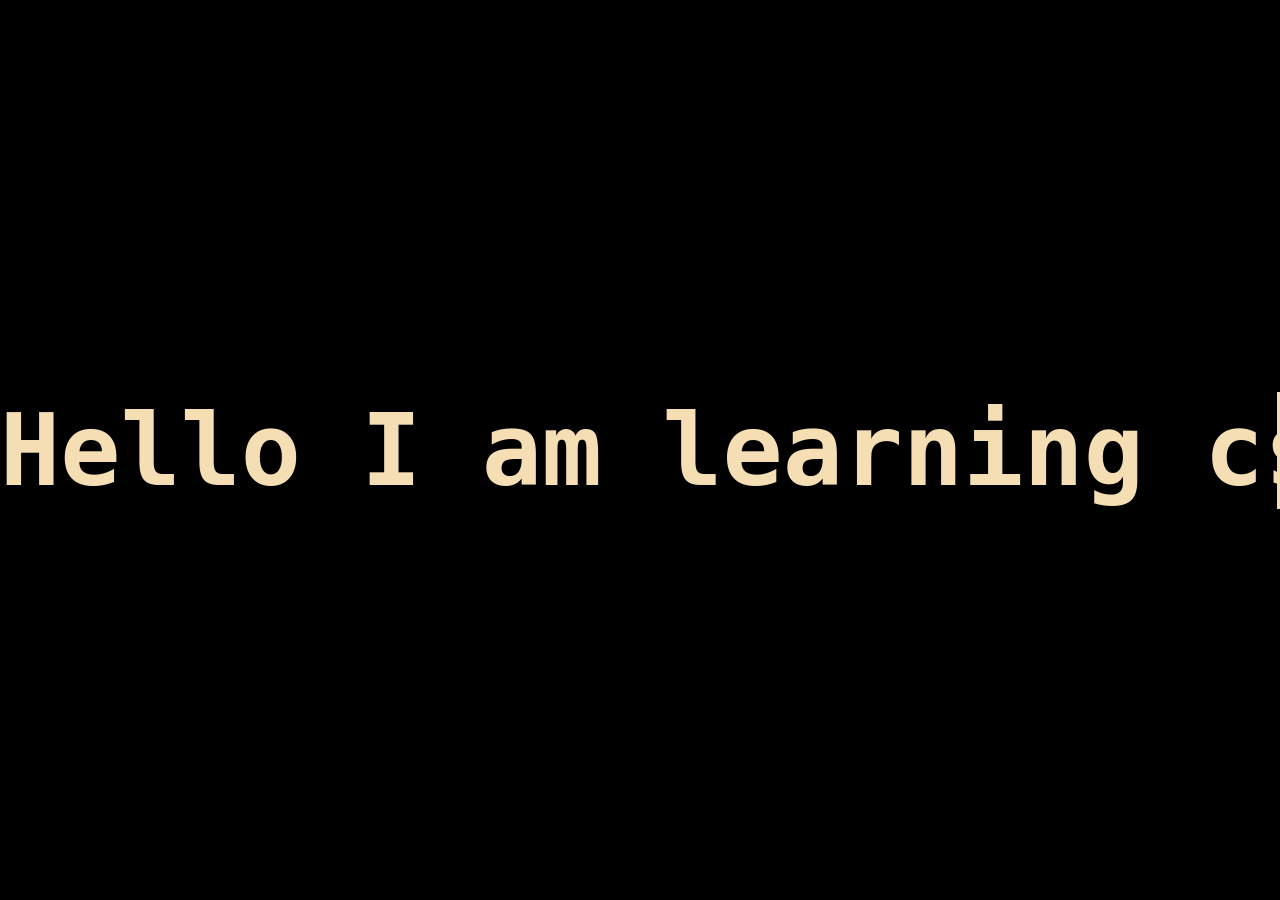
<file: index.html>
<!DOCTYPE html>
<html lang="en">
<head>
    <meta charset="UTF-8">
    <meta name="viewport" content="width=device-width, initial-scale=1.0">
    <title>Document</title>
    <link rel="stylesheet" href="typewriter.css">
</head>
<body>

    <h1>Hello I am learning css</h1>

</body>
</html>
</file>
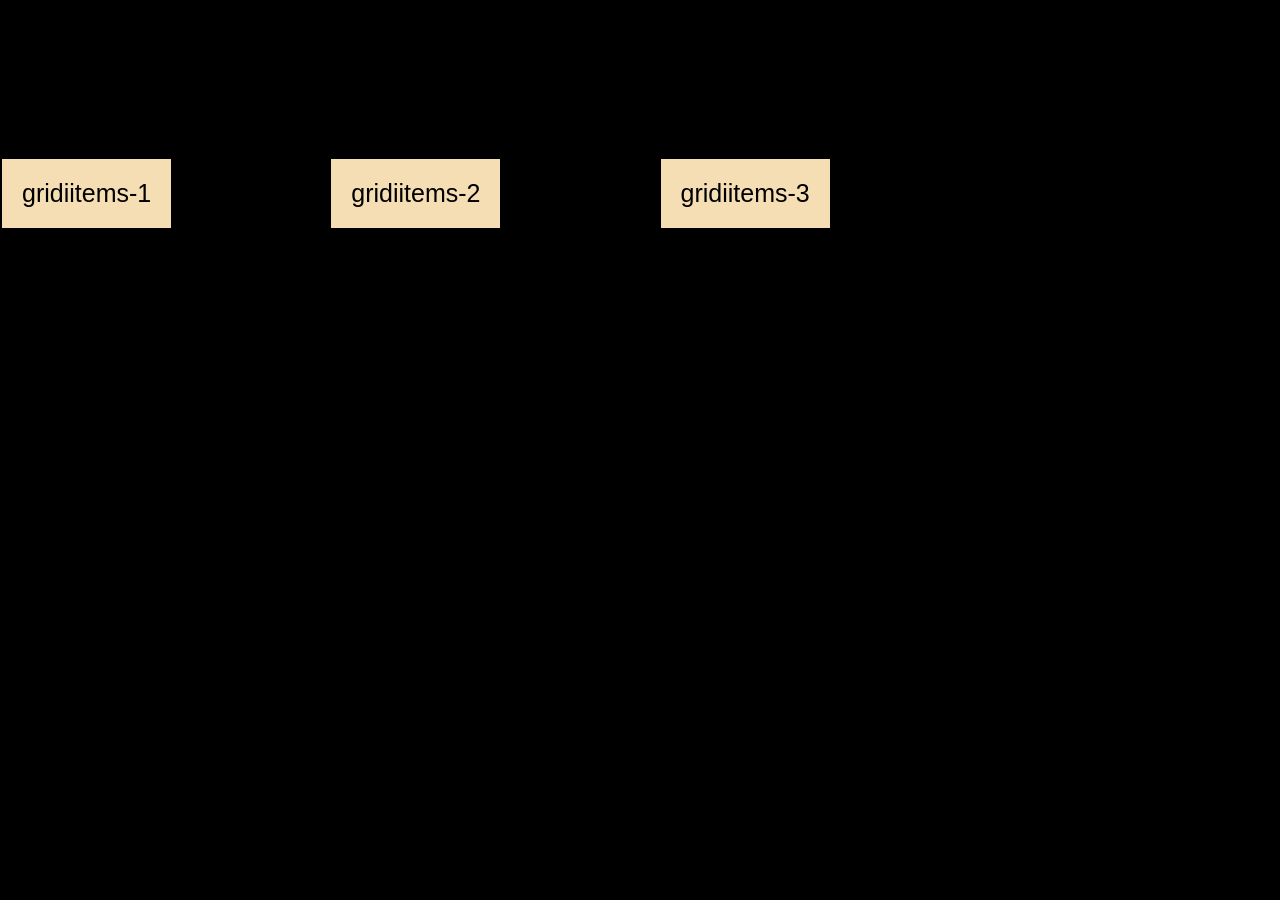
<file: grid1.html>
<!DOCTYPE html>
<html lang="en">
<head>
    <meta charset="UTF-8">
    <meta name="viewport" content="width=device-width, initial-scale=1.0">
    <title>Document</title>
    <link rel="stylesheet" href="grid.css">
</head>
<body>
    <div class="grid-container">
        <div class="griditems">gridiitems-1</div>
        <div class="griditems">gridiitems-2</div>
        <div class="griditems">gridiitems-3</div>
      
    </div>
</body>
</html>
</file>
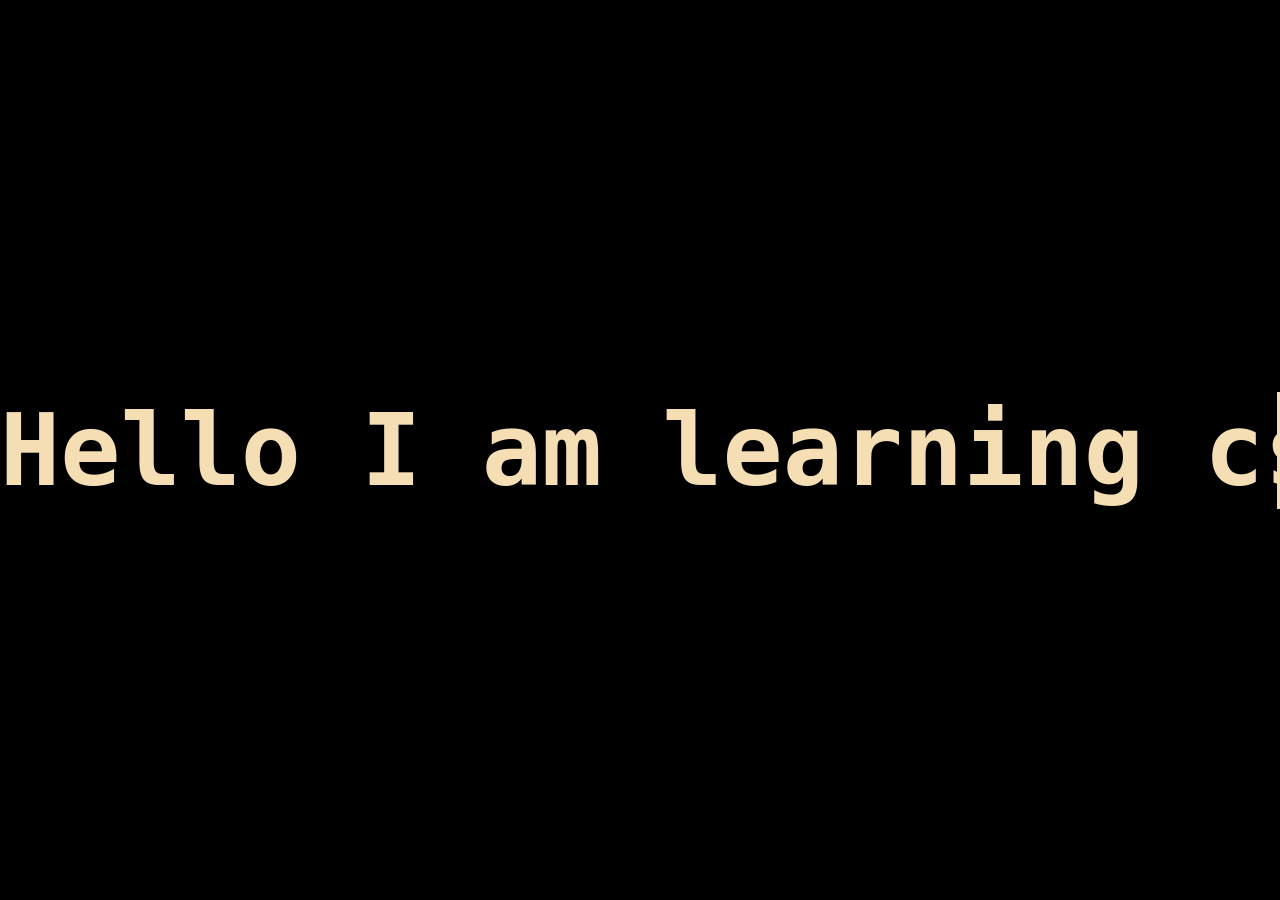
<file: typewriter.html>
<!DOCTYPE html>
<html lang="en">
<head>
    <meta charset="UTF-8">
    <meta name="viewport" content="width=device-width, initial-scale=1.0">
    <title>Document</title>
    <link rel="stylesheet" href="typewriter.css">
</head>
<body>

    <h1>Hello I am learning css</h1>

</body>
</html>
</file>
<file: typewriter.css>
*{
    padding: 0;
    margin: 0;
    box-sizing: border-box;
    font-family: monospace;
}
body{
    background-color: black;
    display: flex;
    justify-content: center;
    align-items: center;
    height: 100vh;
}
h1{
    color: wheat;
    font-size: 100px;
    animation: typewriter 5s steps(25), blink 1s ease  infinite;
    white-space: nowrap;
    overflow: hidden;
    border-right: 3px solid;

}
@keyframes typewriter {
    from{
        width: 0ch;
    }
    to{
       width: 25ch;
    }
}
@keyframes blink{
    from{
        border-right: transparent;
    }
}
</file>
<file: grid.css>
*{
    padding: 0;
    margin: 0;
    box-sizing: border-box;
    font-family: 'Gill Sans', 'Gill Sans MT', Calibri, 'Trebuchet MS', sans-serif;
}
.grid-container{
    width: 100%;
    height: 100vh;
    background-color: black;
    display: grid;
   /* grid-template-columns:100px 100px 200px 400px 500px ; */
   /* grid-template-columns: 10% 50% 100% 200%; */
   /* grid-template-columns: auto auto auto; */
   /*grid-template-columns: 1fr 2fr 3fr; */
   grid-template-columns: repeat(5,auto);
   /* grid-template-rows: 100px 200px 300px 400px; */
   /*grid-template-rows: 10% 50% 60%; */
   grid-template-rows: repeat(5 ,auto);
   /*row-gap: 20px;
   column-gap: 10px;*/
   gap: 10px 20px;
   justify-items:start;
   align-items: end;
}
.griditems{
      background-color: wheat;
      font-size: 25px;
      padding: 20px;
      border: 2px solid ;
      display: flex;
      align-items: center;
      align-items: center;
}
</file>
